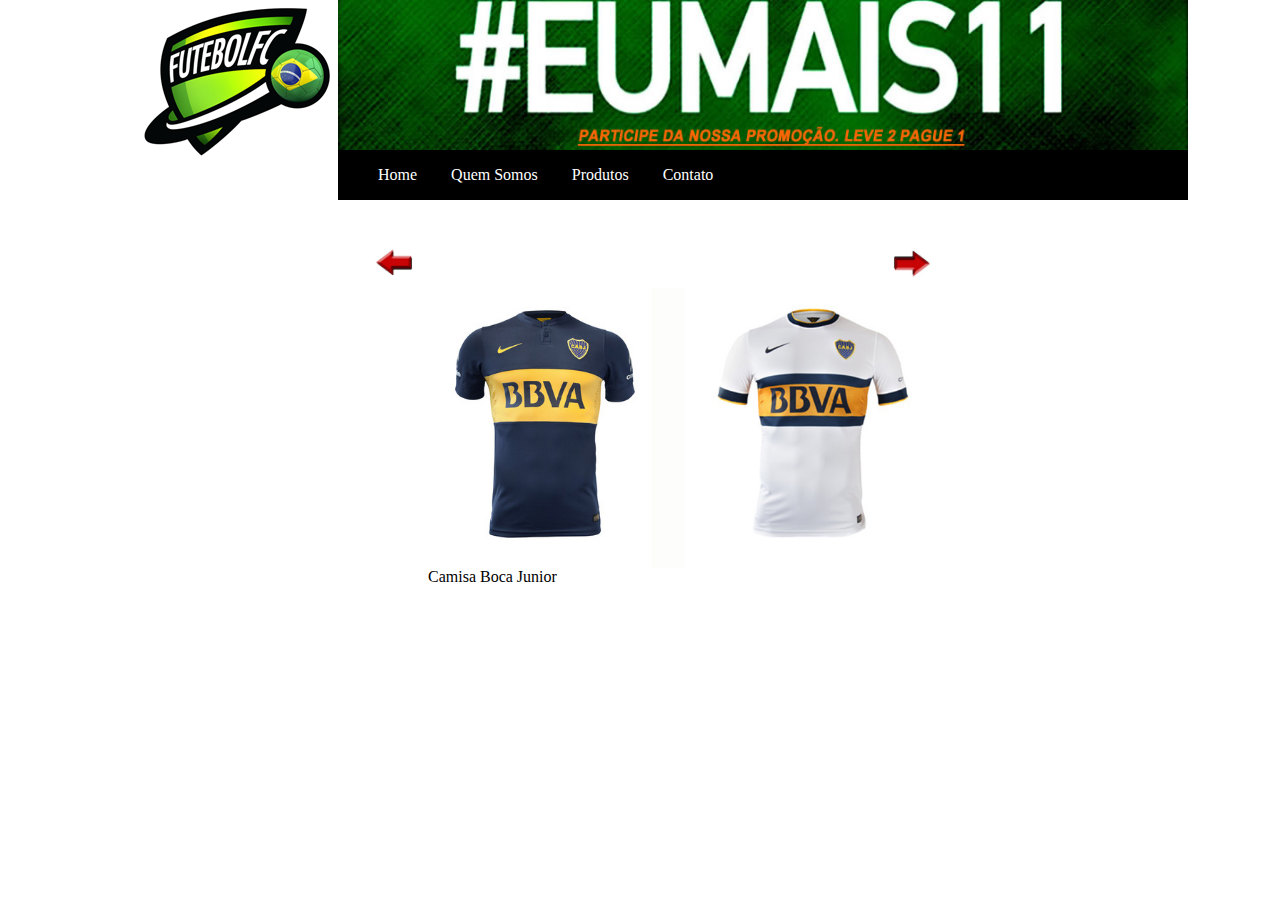
<file: index.html>
<html>
    <head>
		<META HTTP-EQUIV="Content-Language" CONTENT="pt-br">
        <meta http-equiv="Content-Type" content="text/html; charset=iso-8859-1">
        <title>Site empresa Rodrigo</title>
        <link href="style.css" rel="stylesheet" type="text/css" />
        <script type="text/javascript" src="javascript/jquery-1.7.2.min.js"></script>
        <script type="text/javascript" src="javascript/javascript.js"></script>
        <script type="text/javascript" src="javascript/jssor.slider.min.js"></script>
		<script>
            jQuery(document).ready(function ($) {
                var options = { 
					$AutoPlay: true
				};
                var jssor_slider1 = new $JssorSlider$('slider1_container', options);
				//var jssor_slider2 = new $JssorSlider$('slider2_container', options);
            });
        </script>
    </head>
    
    <body>
        <!-- TOPO -->
        <div id="topo">
            <!-- LOGOMARCA -->
            <div id="logo">
            	<img  src="logo.jpg" />
            </div>
            <!-- BANNER -->
            <div id="banner_topo">
            	<div id="slider1_container" style="position: relative; top: 0px; left: 0px; width: 850px; height: 150px;">
                    <!-- Slides Container -->
                    <div u="slides" style="cursor: pointer; position: absolute; overflow: hidden; left: 0px; top: 0px; width: 850px; height: 150px;">
                        <div><img u="image" src="banner1.jpg" style="width:100%"/></div>
                        <div><img u="image" src="banner2.jpg" style="width:100%"/></div>
                        <div><img u="image" src="banner3.jpg" style="width:100%"/></div>
                    </div>
                </div>
            </div>
            <!-- MENU -->
            <div id="menu">
            	<ul>
                	<li><a href="index.html"> Home </a></li>
                    <li><a href="quem_somos.html"> Quem Somos</a></li>
                    <li><a href="camisas.html">Produtos</a></li>
                    <li><a href="contatos.html">Contato</a></li>
                </ul>
            </div>
            
        </div>
        <!-- FIM TOPO -->
        
        <!-- FULL BANNER -->
        <div id="fullbanner">
				
			<div id="galeria">
				<!-- flexa_esquerda -->
				<div id="flexa_esq">
					<a href="#" class="lado" id="esq">
						<img src="esq.jpg" alt="" id="esq" class="flecha" >
					</a>
						
				</div>	
				
				<div id="imagem" >
					<img src="" id="gde" alt="" />
						<div id="legenda">
							Motos.
						</div>
				</div>
				
				<div id="flexa_dir">
					<a href="#" class="lado" id="dir">
						<img src="dir.jpg" id="dir" alt="" class="flecha">
					</a>
				</div>
			
			</div>
         	
        </div>
        <!-- RODAP� -->
        
    </body>
</html>
</file>
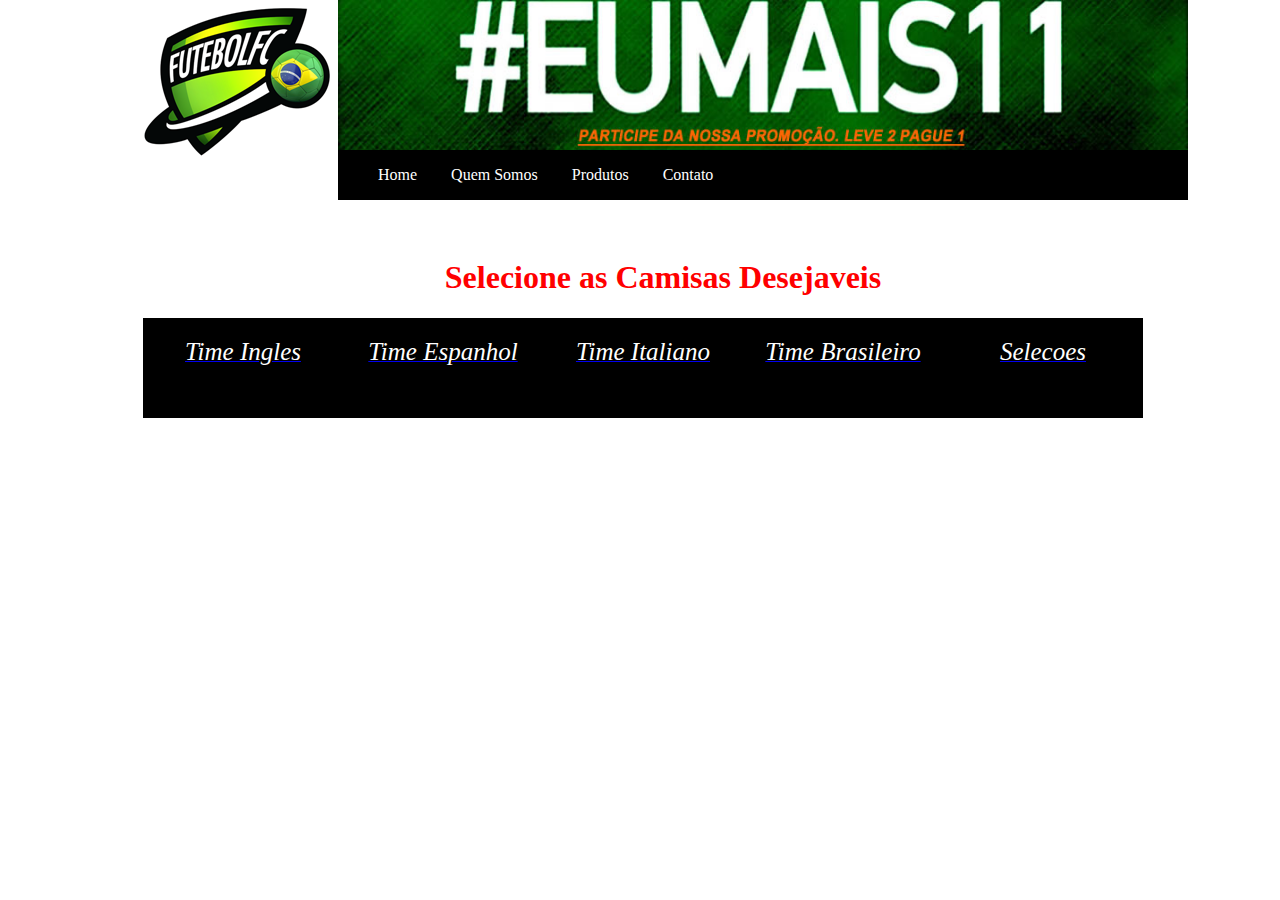
<file: camisas.html>
<html>
    <head>
        <meta http-equiv="Content-Type" content="text/html; charset=iso-8859-1">
        <title>Site empresa Rodrigo</title>
        <link href="style.css" rel="stylesheet" type="text/css" />
        <script type="text/javascript" src="javascript/jquery-1.7.2.min.js"></script>
        <script type="text/javascript" src="javascript/javascript.js"></script>
        <script type="text/javascript" src="javascript/jssor.slider.min.js"></script>
		<script>
            jQuery(document).ready(function ($) {
                var options = { 
					$AutoPlay: true
				};
                var jssor_slider1 = new $JssorSlider$('slider1_container', options);
				var jssor_slider2 = new $JssorSlider$('slider2_container', options);
            });
        </script>
    </head>
    
    <body>
        <!-- TOPO -->
        <div id="topo">
            <!-- LOGOMARCA -->
            <div id="logo">
            	<img  src="logo.jpg" />
            </div>
            <!-- BANNER -->
            <div id="banner_topo">
            	<div id="slider1_container" style="position: relative; top: 0px; left: 0px; width: 850px; height: 150px;">
                    <!-- Slides Container -->
                    <div u="slides" style="cursor: pointer; position: absolute; overflow: hidden; left: 0px; top: 0px; width: 850px; height: 150px;">
                        <div><img u="image" src="banner1.jpg" style="width:100%"/></div>
                        <div><img u="image" src="banner2.jpg" style="width:100%"/></div>
                        <div><img u="image" src="banner3.jpg" style="width:100%"/></div>
                    </div>
                </div>
            </div>
            <!-- MENU -->
            <div id="menu">
            	<ul>
                	<li><a href="index.html">Home</a></li>
                    <li><a href="quem_somos.html">Quem Somos</a></li>
                    <li><a href="camisas.html">Produtos</a></li>
                    <li><a href="contatos.html">Contato</a></li>
                </ul>
            </div>
            
        </div>
        <!-- FIM TOPO -->
			
        
        <!-- FULL BANNER -->
        <div id="fullbanner">
			<h1> <center><font color="red">Selecione as Camisas Desejaveis </font> </center></h1>
		
			<div id="opcaes_camisas">	

			
				<div id="time_ingles">
					<div id="palavra">
					<p><center><a href="time_ingles.html"><span class="time">Time Ingles </a></span></center></p>
					</div>
				</div>
				
				
				<div id="time_espanhol">
					<div id="palavra">
						<p><center><a href="time_espanhol.html"><span class="time">Time Espanhol </a></span></center></p>
					</div>
				</div>
				
				
				
				<div id="time_italiano">
						<div id="palavra">
							<p><center><a href="time_italiano.html"><span class="time">Time Italiano </a></span></center></p>
						</div>
				</div>
				
				
				
				<div id="time_brasileiro">
					<div id="palavra">
						<p><center><a href="time_brasil.html"><span class="time">Time Brasileiro </a></span></center></p>
					</div>
				</div>
				
				
				
				<div id="time_selecao">
					<div id="palavra">
						<p><center><a href="selecoes.html"><span class="time"> Selecoes </a></span></center></p>
					</div>
				</div>
				
			</div>
		 </div>
        <!-- RODAPÉ -->
       
    </body>
</html>
</file>
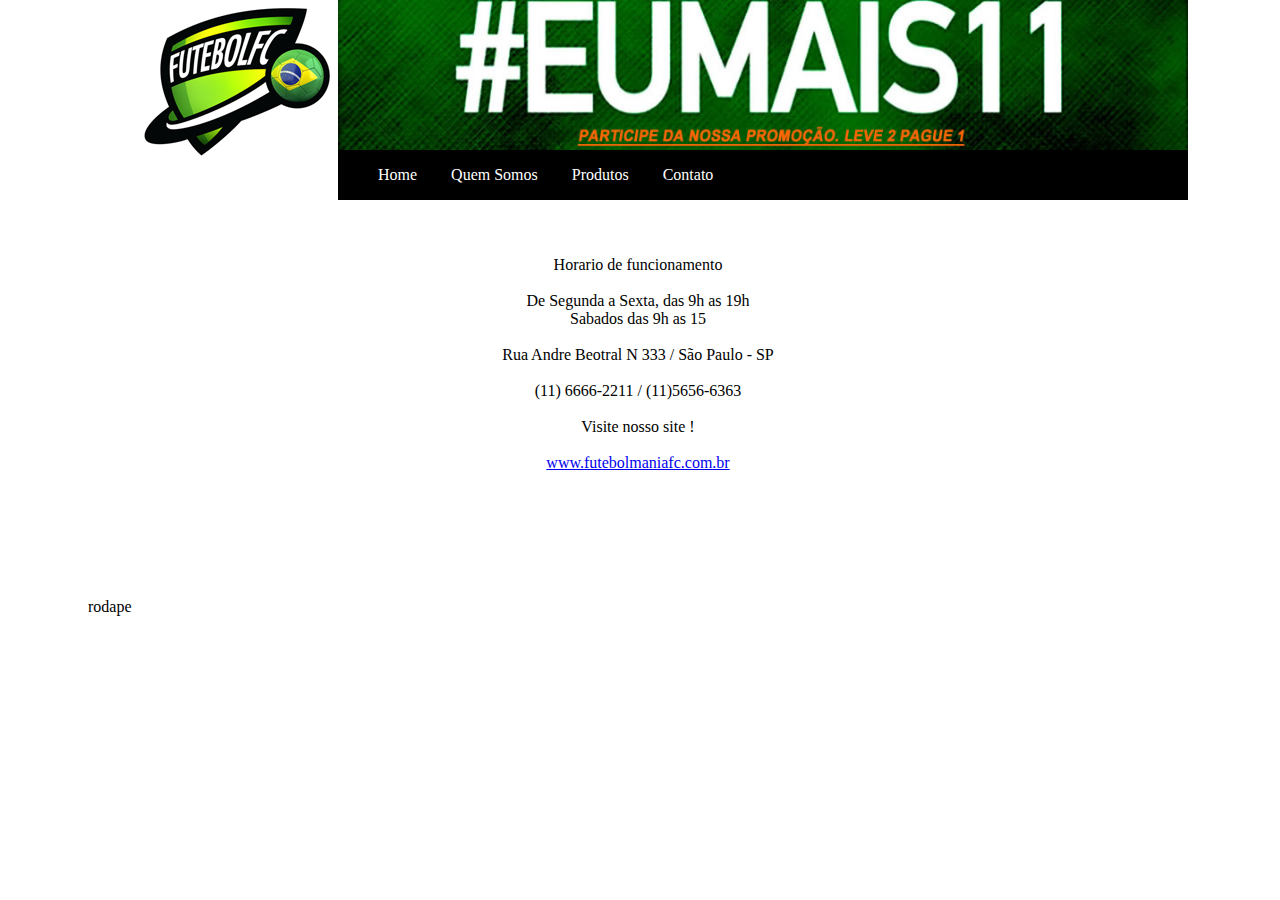
<file: contatos.html>
<html>
    <head>
		<META HTTP-EQUIV="Content-Language" CONTENT="pt-br">
        <meta http-equiv="Content-Type" content="text/html; charset=iso-8859-1">
        <title>Site empresa Rodrigo</title>
        <link href="style.css" rel="stylesheet" type="text/css" />
        <script type="text/javascript" src="jquery-1.7.2.min.js"></script>
        <script type="text/javascript" src="javascript.js"></script>
        <script type="text/javascript" src="jssor.slider.min.js"></script>
		<script>
            jQuery(document).ready(function ($) {
                var options = { 
					$AutoPlay: true
				};
                var jssor_slider1 = new $JssorSlider$('slider1_container', options);
				var jssor_slider2 = new $JssorSlider$('slider2_container', options);
            });
        </script>
    </head>
    
    <body>
        <!-- TOPO -->
        <div id="topo">
            <!-- LOGOMARCA -->
            <div id="logo">
            	<img  src="logo.jpg" />
            </div>
            <!-- BANNER -->
            <div id="banner_topo">
            	<div id="slider1_container" style="position: relative; top: 0px; left: 0px; width: 850px; height: 150px;">
                    <!-- Slides Container -->
                    <div u="slides" style="cursor: pointer; position: absolute; overflow: hidden; left: 0px; top: 0px; width: 850px; height: 150px;">
                        <div><img u="image" src="banner1.jpg" style="width:100%"/></div>
                        <div><img u="image" src="banner2.jpg" style="width:100%"/></div>
                        <div><img u="image" src="banner3.jpg" style="width:100%"/></div>
                    </div>
                </div>
            </div>
            <!-- MENU -->
            <div id="menu">
            	<ul>
                	<li><a href="index.html">Home</a></li>
                    <li><a href="quem_somos.html">Quem Somos</a></li>
                    <li><a href="camisas.html">Produtos</a></li>
                    <li><a href="contatos.html">Contato</a></li>
                </ul>
            </div>
            
        </div>
        <!-- FIM TOPO -->
        
        <!-- FULL BANNER -->
        <div id="fullbanner">
         	<div id="texto_contatos">
				<br><center> Horario de funcionamento </center> <br>
				<center>De Segunda a Sexta, das 9h as 19h </center>
				<center>Sabados das 9h as 15 </center> <br>
				<center> Rua Andre Beotral N 333 / S�o Paulo - SP	</center> <br>
				<center> (11) 6666-2211 / (11)5656-6363</center><br>
				<center> Visite nosso site ! </center> <br>
				<center><a a href="#">www.futebolmaniafc.com.br </a></center>
				
				
				
				
				
				
			</div>
		 </div>
        <!-- RODAPÉ -->
        <div id="rodape">
            rodape
        </div>
    </body>
</html>
</file>
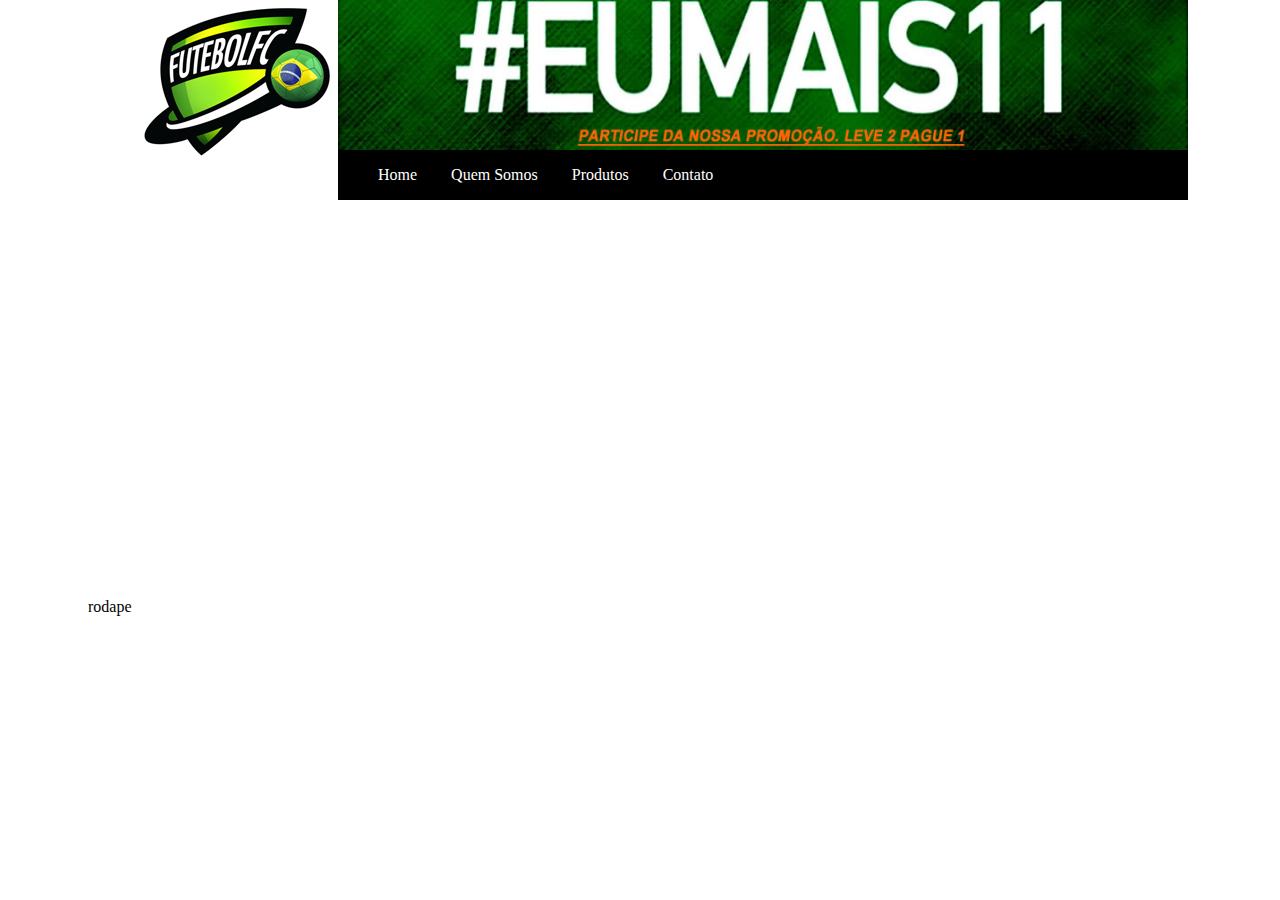
<file: produto.html>
<html>
    <head>
        <meta http-equiv="Content-Type" content="text/html; charset=iso-8859-1">
        <title>Site empresa Rodrigo</title>
        <link href="style.css" rel="stylesheet" type="text/css" />
        <script type="text/javascript" src="jquery-1.7.2.min.js"></script>
        <script type="text/javascript" src="javascript.js"></script>
        <script type="text/javascript" src="jssor.slider.min.js"></script>
		<script>
            jQuery(document).ready(function ($) {
                var options = { 
					$AutoPlay: true
				};
                var jssor_slider1 = new $JssorSlider$('slider1_container', options);
				var jssor_slider2 = new $JssorSlider$('slider2_container', options);
            });
        </script>
    </head>
    
    <body>
        <!-- TOPO -->
        <div id="topo">
            <!-- LOGOMARCA -->
            <div id="logo">
            	<img  src="logo.jpg" />
            </div>
            <!-- BANNER -->
            <div id="banner_topo">
            	<div id="slider1_container" style="position: relative; top: 0px; left: 0px; width: 850px; height: 150px;">
                    <!-- Slides Container -->
                    <div u="slides" style="cursor: pointer; position: absolute; overflow: hidden; left: 0px; top: 0px; width: 850px; height: 150px;">
                        <div><img u="image" src="banner1.jpg" style="width:100%"/></div>
                        <div><img u="image" src="banner2.jpg" style="width:100%"/></div>
                        <div><img u="image" src="banner3.jpg" style="width:100%"/></div>
                    </div>
                </div>
            </div>
            <!-- MENU -->
            <div id="menu">
            	<ul>
                	<li><a href="index.html">Home</a></li>
                    <li><a href="quem_somos.html">Quem Somos</a></li>
                    <li><a href="produto.html">Produtos</a></li>
                    <li><a href="contatos.html">Contato</a></li>
                </ul>
            </div>
            
        </div>
        <!-- FIM TOPO -->
        
        <!-- FULL BANNER -->
			<div id="fullbanner">
         	
				
				
				
				
				
			</div>
		 </div>
        <!-- RODAPÉ -->
        <div id="rodape">
            rodape
        </div>
    </body>
</html>
</file>
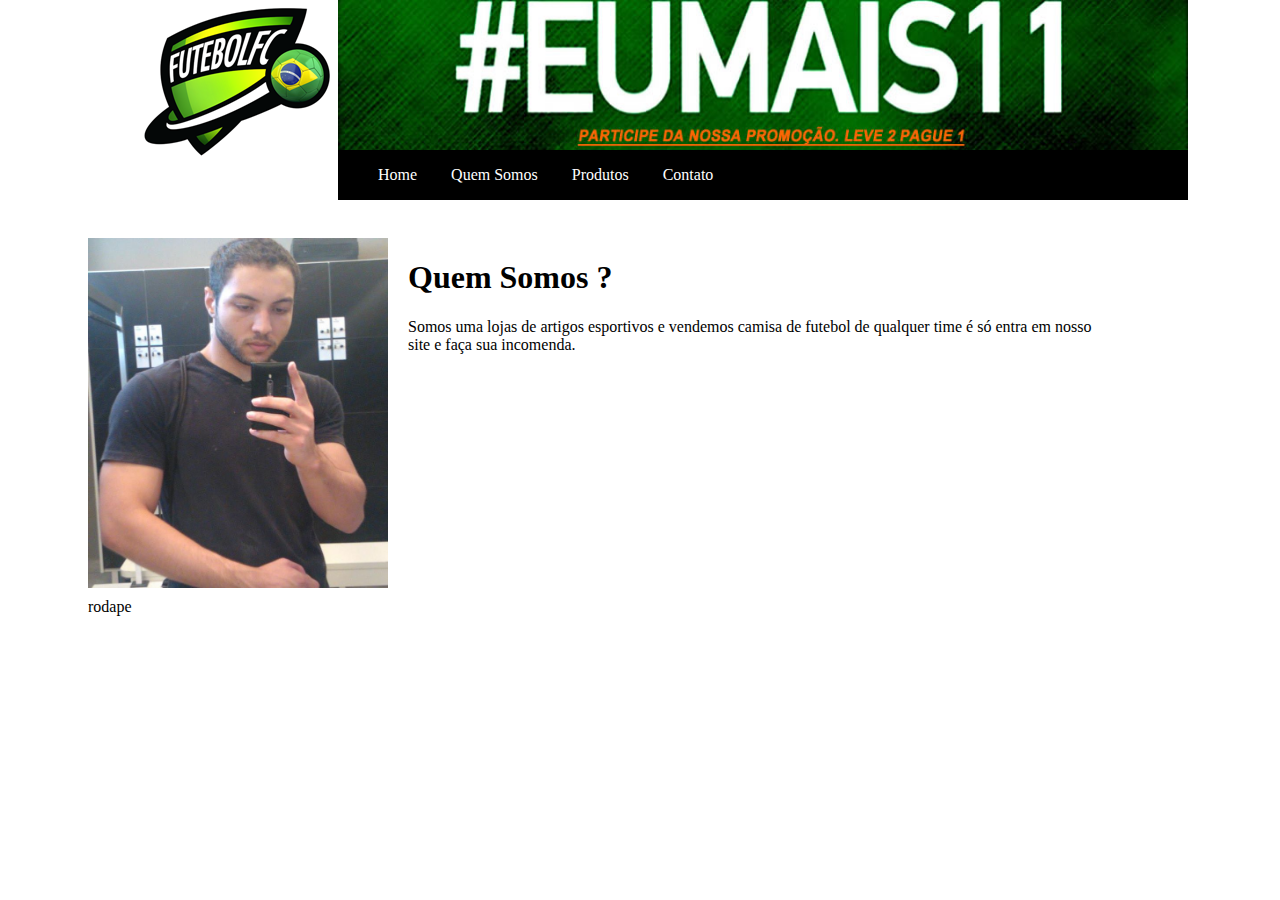
<file: quem_somos.html>
<html>
    <head>
		<META HTTP-EQUIV="Content-Language" CONTENT="pt-br">
        <meta http-equiv="Content-Type" content="text/html; charset=iso-8859-1">
        <title>Site empresa Rodrigo</title>
        <link href="style.css" rel="stylesheet" type="text/css" />
        <script type="text/javascript" src="jquery-1.7.2.min.js"></script>
        <script type="text/javascript" src="javascript.js"></script>
        <script type="text/javascript" src="jssor.slider.min.js"></script>
		<script>
            jQuery(document).ready(function ($) {
                var options = { 
					$AutoPlay: true
				};
                var jssor_slider1 = new $JssorSlider$('slider1_container', options);
				var jssor_slider2 = new $JssorSlider$('slider2_container', options);
            });
        </script>
    </head>
    
    <body>
        <!-- TOPO -->
        <div id="topo">
            <!-- LOGOMARCA -->
            <div id="logo">
            	<img  src="logo.jpg" />
            </div>
            <!-- BANNER -->
            <div id="banner_topo">
            	<div id="slider1_container" style="position: relative; top: 0px; left: 0px; width: 850px; height: 150px;">
                    <!-- Slides Container -->
                    <div u="slides" style="cursor: pointer; position: absolute; overflow: hidden; left: 0px; top: 0px; width: 850px; height: 150px;">
                        <div><img u="image" src="banner1.jpg" style="width:100%"/></div>
                        <div><img u="image" src="banner2.jpg" style="width:100%"/></div>
                        <div><img u="image" src="banner3.jpg" style="width:100%"/></div>
                    </div>
                </div>
            </div>
            <!-- MENU -->
            <div id="menu">
            	<ul>
                	<li><a href="index.html">Home</a></li>
                    <li><a href="quem_somos.html">Quem Somos</a></li>
                    <li><a href="camisas.html">Produtos</a></li>
                    <li><a href="contatos.html">Contato</a></li>
                </ul>
            </div>
            
        </div>
        <!-- FIM TOPO -->
        
        <!-- FULL BANNER -->
        <div id="fullbanner">
         	<div id="foto">
				<img class="foto_rodrigo" src="foto_perfil.jpg" />
			</div>
			<div id="texto">
				<h1> Quem Somos ?</h1>
				<p>Somos uma lojas de artigos esportivos e vendemos camisa de futebol de qualquer time � s� entra em nosso  site e fa�a sua incomenda. </p>
			</div>
        </div>
        <!-- RODAPÉ -->
        <div id="rodape">
            rodape
        </div>
    </body>
</html>
</file>
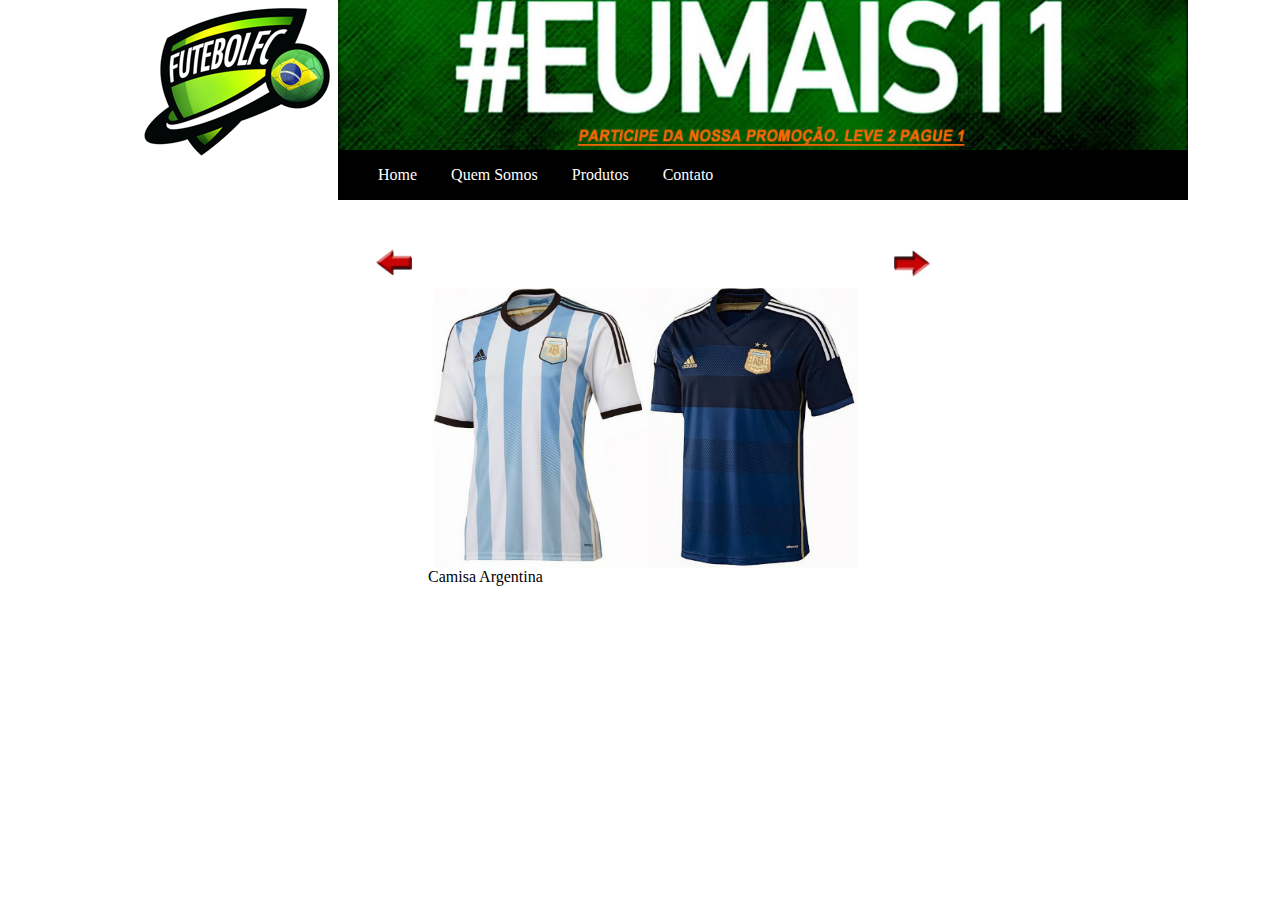
<file: selecoes.html>
<html>
    <head>
		<META HTTP-EQUIV="Content-Language" CONTENT="pt-br">
        <meta http-equiv="Content-Type" content="text/html; charset=iso-8859-1">
        <title>Site empresa Rodrigo</title>
        <link href="style.css" rel="stylesheet" type="text/css" />
        <script type="text/javascript" src="jquery-1.7.2.min.js"></script>
        <script type="text/javascript" src="javascriptSelecao.js"></script>
        <script type="text/javascript" src="jssor.slider.min.js"></script>
		<script>
            jQuery(document).ready(function ($) {
                var options = { 
					$AutoPlay: true
				};
                var jssor_slider1 = new $JssorSlider$('slider1_container', options);
				//var jssor_slider2 = new $JssorSlider$('slider2_container', options);
            });
        </script>
    </head>
    
    <body>
        <!-- TOPO -->
        <div id="topo">
            <!-- LOGOMARCA -->
            <div id="logo">
            	<img  src="logo.jpg" />
            </div>
            <!-- BANNER -->
            <div id="banner_topo">
            	<div id="slider1_container" style="position: relative; top: 0px; left: 0px; width: 850px; height: 150px;">
                    <!-- Slides Container -->
                    <div u="slides" style="cursor: pointer; position: absolute; overflow: hidden; left: 0px; top: 0px; width: 850px; height: 150px;">
                        <div><img u="image" src="banner1.jpg" style="width:100%"/></div>
                        <div><img u="image" src="banner2.jpg" style="width:100%"/></div>
                        <div><img u="image" src="banner3.jpg" style="width:100%"/></div>
                    </div>
                </div>
            </div>
            <!-- MENU -->
            <div id="menu">
            	<ul>
                	<li><a href="index.html">Home</a></li>
                    <li><a href="quem_somos.html">Quem Somos</a></li>
                    <li><a href="camisas.html">Produtos</a></li>
                    <li><a href="contatos.html">Contato</a></li>
                </ul>
            </div>
            
        </div>
        <!-- FIM TOPO -->
        
        <!-- FULL BANNER -->
       <div id="fullbanner">
         	<div id="galeria">
				<!-- flexa_esquerda -->
				<div id="flexa_esq">
					<a href="#" class="lado" id="esq">
						<img src="esq.jpg" alt="" id="esq" class="flecha" >
					</a>
						
				</div>	
				
				<div id="imagem" >
					<img src="" id="gdeSelecao" alt="" />
						<div id="legenda">
							Motos.
						</div>
				</div>
				
				<div id="flexa_dir">
					<a href="#" class="lado" id="dir">
						<img src="dir.jpg" id="dir" alt="" class="flecha">
					</a>
				</div>
			
			</div>
        </div>
        <!-- RODAPÃ -->
		
    </body>
</html>
</file>
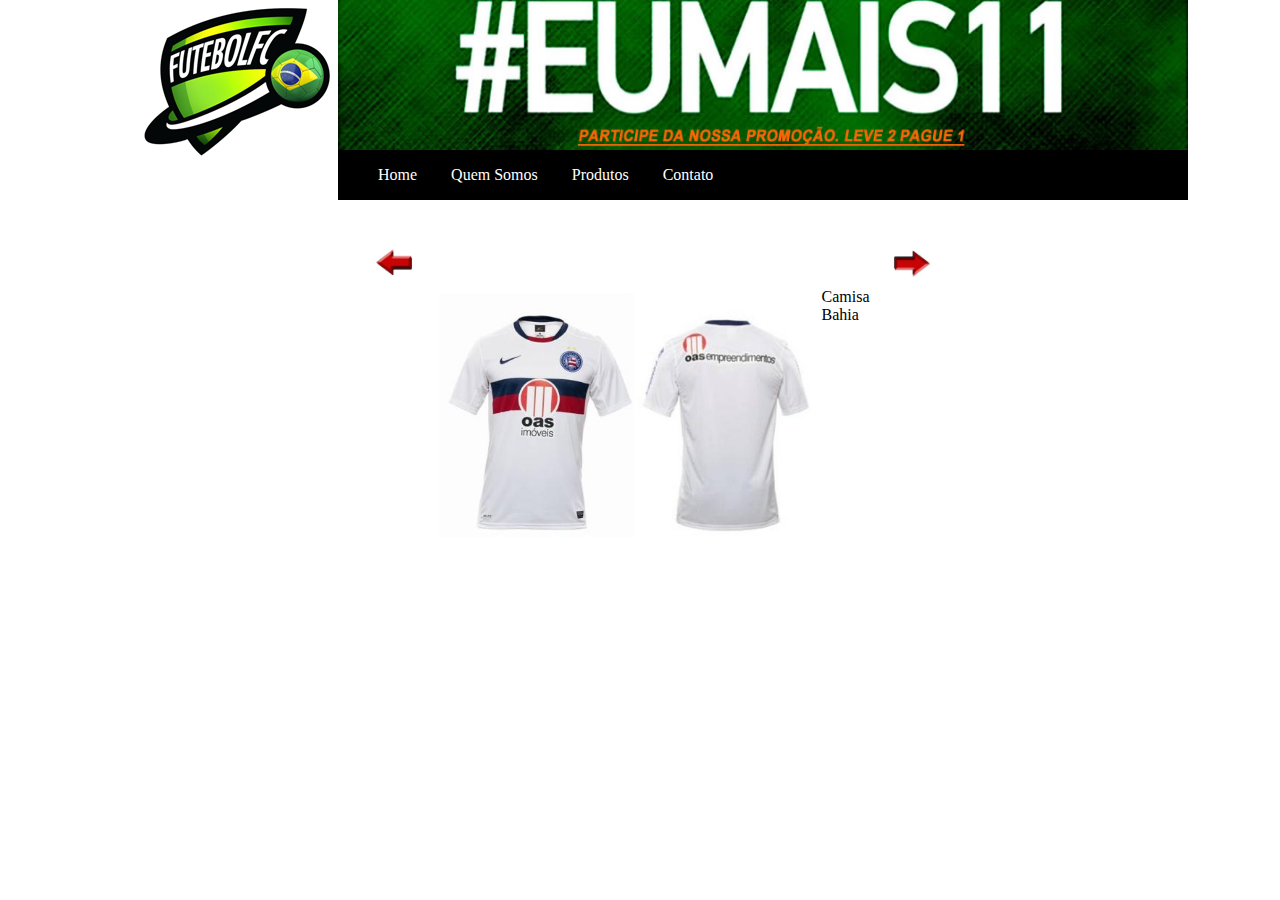
<file: time_brasil.html>
<html>
    <head>
		<META HTTP-EQUIV="Content-Language" CONTENT="pt-br">
        <meta http-equiv="Content-Type" content="text/html; charset=iso-8859-1">
        <title>Site empresa Rodrigo</title>
        <link href="style.css" rel="stylesheet" type="text/css" />
        <script type="text/javascript" src="jquery-1.7.2.min.js"></script>
        <script type="text/javascript" src="javascript/javascriptBrasil.js"></script>
        <script type="text/javascript" src="jssor.slider.min.js"></script>
		<script>
            jQuery(document).ready(function ($) {
                var options = { 
					$AutoPlay: true
				};
                var jssor_slider1 = new $JssorSlider$('slider1_container', options);
				//var jssor_slider2 = new $JssorSlider$('slider2_container', options);
            });
        </script>
    </head>
    
    <body>
        <!-- TOPO -->
        <div id="topo">
            <!-- LOGOMARCA -->
            <div id="logo">
            	<img  src="logo.jpg" />
            </div>
            <!-- BANNER -->
            <div id="banner_topo">
            	<div id="slider1_container" style="position: relative; top: 0px; left: 0px; width: 850px; height: 150px;">
                    <!-- Slides Container -->
                    <div u="slides" style="cursor: pointer; position: absolute; overflow: hidden; left: 0px; top: 0px; width: 850px; height: 150px;">
                        <div><img u="image" src="banner1.jpg" style="width:100%"/></div>
                        <div><img u="image" src="banner2.jpg" style="width:100%"/></div>
                        <div><img u="image" src="banner3.jpg" style="width:100%"/></div>
                    </div>
                </div>
            </div>
            <!-- MENU -->
            <div id="menu">
            	<ul>
                	<li><a href="index.html">Home</a></li>
                    <li><a href="quem_somos.html">Quem Somos</a></li>
                    <li><a href="camisas.html">Produtos</a></li>
                    <li><a href="contatos.html">Contato</a></li>
                </ul>
            </div>
            
        </div>
        <!-- FIM TOPO -->
        
        <!-- FULL BANNER -->
       <div id="fullbanner">
         	<div id="galeria">
				<!-- flexa_esquerda -->
				<div id="flexa_esq">
					<a href="#" class="lado" id="esq">
						<img src="esq.jpg" alt="" id="esq" class="flecha" >
					</a>
						
				</div>	
				
				<div id="imagem" >
					<img src="" id="gdeBrasil" alt="" />
						<div id="legenda">
							Motos.
						</div>
				</div>
				
				<div id="flexa_dir">
					<a href="#" class="lado" id="dir">
						<img src="dir.jpg" id="dir" alt="" class="flecha">
					</a>
				</div>
			
			</div>
        </div>
        <!-- RODAPÃ -->
		
    </body>
</html>
</file>
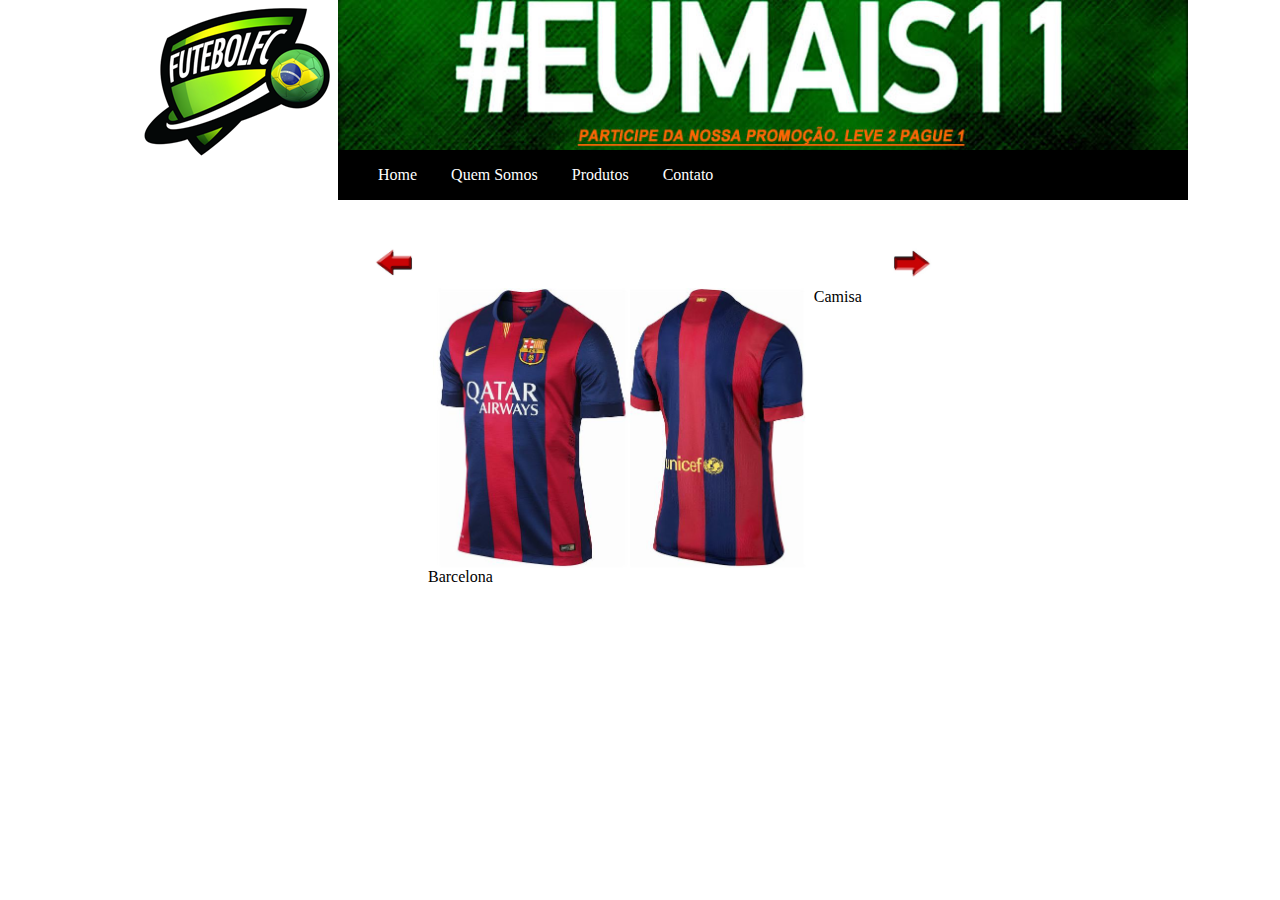
<file: time_espanhol.html>
<html>
    <head>
        <meta http-equiv="Content-Type" content="text/html; charset=iso-8859-1">
        <title>Site empresa Rodrigo</title>
        <link href="style.css" rel="stylesheet" type="text/css" />
        <script type="text/javascript" src="jquery-1.7.2.min.js"></script>
        <script type="text/javascript" src="javascriptEspanhol.js"></script>
        <script type="text/javascript" src="jssor.slider.min.js"></script>
		<script>
            jQuery(document).ready(function ($) {
                var options = { 
					$AutoPlay: true
				};
                var jssor_slider1 = new $JssorSlider$('slider1_container', options);
				//var jssor_slider2 = new $JssorSlider$('slider2_container', options);
            });
        </script>
    </head>
    
    <body>
        <!-- TOPO -->
        <div id="topo">
            <!-- LOGOMARCA -->
            <div id="logo">
            	<img  src="logo.jpg" />
            </div>
            <!-- BANNER -->
            <div id="banner_topo">
            	<div id="slider1_container" style="position: relative; top: 0px; left: 0px; width: 850px; height: 150px;">
                    <!-- Slides Container -->
                    <div u="slides" style="cursor: pointer; position: absolute; overflow: hidden; left: 0px; top: 0px; width: 850px; height: 150px;">
                        <div><img u="image" src="banner1.jpg" style="width:100%"/></div>
                        <div><img u="image" src="banner2.jpg" style="width:100%"/></div>
                        <div><img u="image" src="banner3.jpg" style="width:100%"/></div>
                    </div>
                </div>
            </div>
            <!-- MENU -->
            <div id="menu">
            	<ul>
                	<li><a href="index.html">Home</a></li>
                    <li><a href="quem_somos.html">Quem Somos</a></li>
                    <li><a href="camisas.html">Produtos</a></li>
                    <li><a href="contatos.html">Contato</a></li>
                </ul>
            </div>
            
        </div>
        <!-- FIM TOPO -->
        
        <!-- FULL BANNER -->
       <div id="fullbanner">
         	<div id="galeria">
				<!-- flexa_esquerda -->
				<div id="flexa_esq">
					<a href="#" class="lado" id="esq">
						<img src="esq.jpg" alt="" id="esq" class="flecha" >
					</a>
						
				</div>
				
				
				<div id="imagem" >
					<img src="" id="gdeEspanhol" alt="" />
						<div id="legenda">
							Motos.
						</div>
				</div>
				
				<div id="flexa_dir">
					<a href="#" class="lado" id="dir">
						<img src="dir.jpg" id="dir" alt="" class="flecha">
					</a>
				</div>
			
			</div>
        </div>
        <!-- RODAPÉ -->
     
    </body>
</html>
</file>
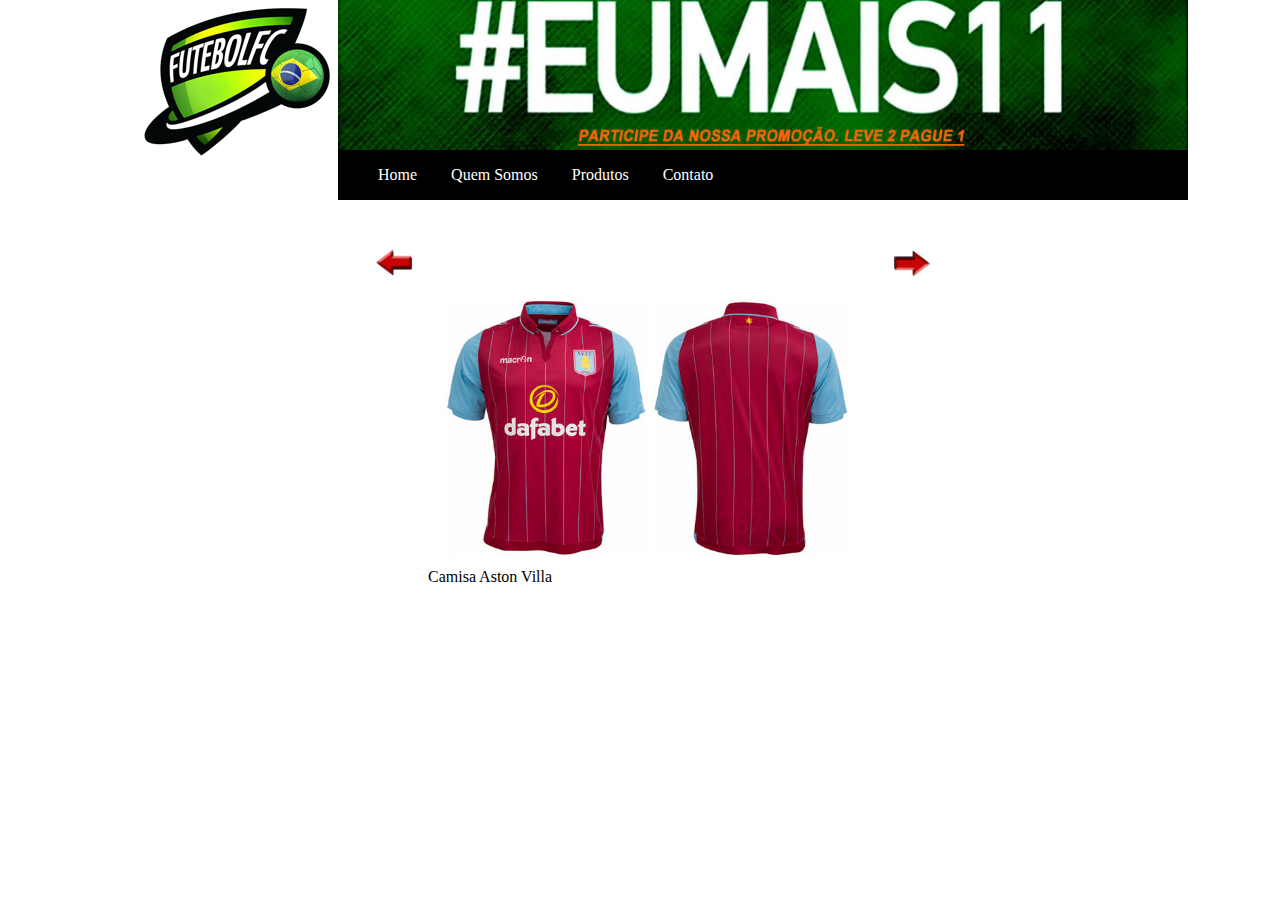
<file: time_ingles.html>
<html>
    <head>
		<META HTTP-EQUIV="Content-Language" CONTENT="pt-br">
        <meta http-equiv="Content-Type" content="text/html; charset=iso-8859-1">
        <title>Site empresa Rodrigo</title>
        <link href="style.css" rel="stylesheet" type="text/css" />
        <script type="text/javascript" src="jquery-1.7.2.min.js"></script>
        <script type="text/javascript" src="javascriptIngles.js"></script>
        <script type="text/javascript" src="jssor.slider.min.js"></script>
		<script>
            jQuery(document).ready(function ($) {
                var options = { 
					$AutoPlay: true
				};
                var jssor_slider1 = new $JssorSlider$('slider1_container', options);
				//var jssor_slider2 = new $JssorSlider$('slider2_container', options);
            });
        </script>
    </head>
    
    <body>
        <!-- TOPO -->
        <div id="topo">
            <!-- LOGOMARCA -->
            <div id="logo">
            	<img  src="logo.jpg" />
            </div>
            <!-- BANNER -->
            <div id="banner_topo">
            	<div id="slider1_container" style="position: relative; top: 0px; left: 0px; width: 850px; height: 150px;">
                    <!-- Slides Container -->
                    <div u="slides" style="cursor: pointer; position: absolute; overflow: hidden; left: 0px; top: 0px; width: 850px; height: 150px;">
                        <div><img u="image" src="banner1.jpg" style="width:100%"/></div>
                        <div><img u="image" src="banner2.jpg" style="width:100%"/></div>
                        <div><img u="image" src="banner3.jpg" style="width:100%"/></div>
                    </div>
                </div>
            </div>
            <!-- MENU -->
            <div id="menu">
            	<ul>
                	<li><a href="index.html">Home</a></li>
                    <li><a href="quem_somos.html">Quem Somos</a></li>
                    <li><a href="camisas.html">Produtos</a></li>
                    <li><a href="contatos.html">Contato</a></li>
                </ul>
            </div>
            
        </div>
        <!-- FIM TOPO -->
        
        <!-- FULL BANNER -->
       <div id="fullbanner">
         	<div id="galeria">
				<!-- flexa_esquerda -->
				<div id="flexa_esq">
					<a href="#" class="lado" id="esq">
						<img src="esq.jpg" alt="" id="esq" class="flecha" >
					</a>
						
				</div>	
				
				<div id="imagem" >
					<img src="" id="gdeIngles" alt="" />
						<div id="legenda">
							Motos.
						</div>
				</div>
				
				<div id="flexa_dir">
					<a href="#" class="lado" id="dir">
						<img src="dir.jpg" id="dir" alt="" class="flecha">
					</a>
				</div>
			
			</div>
        </div>
        <!-- RODAPÉ -->
		
    </body>
</html>
</file>
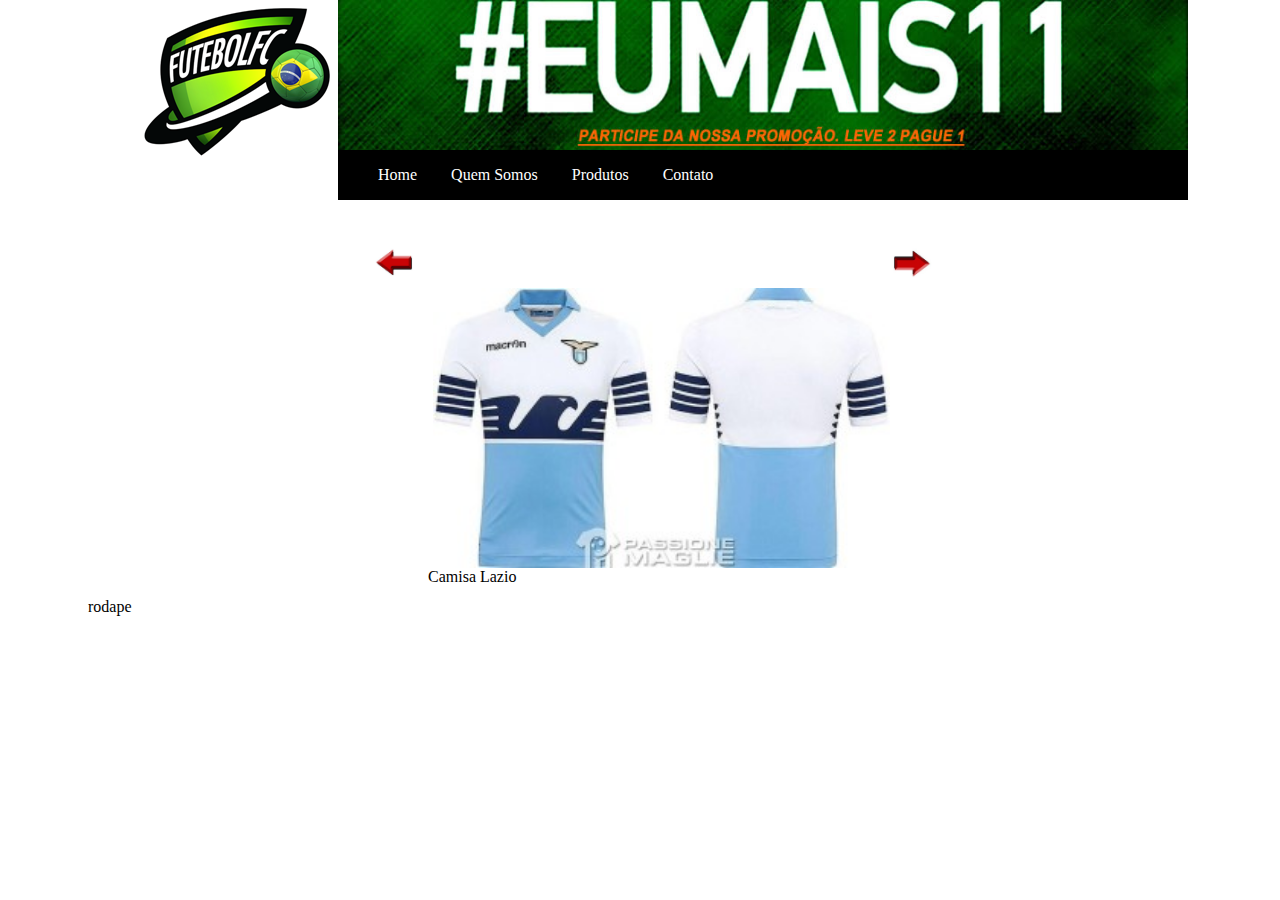
<file: time_italiano.html>
<html>
    <head>
        <meta http-equiv="Content-Type" content="text/html; charset=iso-8859-1">
        <title>Site empresa Rodrigo</title>
        <link href="style.css" rel="stylesheet" type="text/css" />
        <script type="text/javascript" src="jquery-1.7.2.min.js"></script>
        <script type="text/javascript" src="javascriptItalia.js"></script>
        <script type="text/javascript" src="jssor.slider.min.js"></script>
		<script>
            jQuery(document).ready(function ($) {
                var options = { 
					$AutoPlay: true
				};
                var jssor_slider1 = new $JssorSlider$('slider1_container', options);
				//var jssor_slider2 = new $JssorSlider$('slider2_container', options);
            });
        </script>
    </head>
    
    <body>
        <!-- TOPO -->
        <div id="topo">
            <!-- LOGOMARCA -->
            <div id="logo">
            	<img  src="logo.jpg" />
            </div>
            <!-- BANNER -->
            <div id="banner_topo">
            	<div id="slider1_container" style="position: relative; top: 0px; left: 0px; width: 850px; height: 150px;">
                    <!-- Slides Container -->
                    <div u="slides" style="cursor: pointer; position: absolute; overflow: hidden; left: 0px; top: 0px; width: 850px; height: 150px;">
                        <div><img u="image" src="banner1.jpg" style="width:100%"/></div>
                        <div><img u="image" src="banner2.jpg" style="width:100%"/></div>
                        <div><img u="image" src="banner3.jpg" style="width:100%"/></div>
                    </div>
                </div>
            </div>
            <!-- MENU -->
            <div id="menu">
            	<ul>
                	<li><a href="index.html">Home</a></li>
                    <li><a href="quem_somos.html">Quem Somos</a></li>
                    <li><a href="camisas.html">Produtos</a></li>
                    <li><a href="contatos.html">Contato</a></li>
                </ul>
            </div>
            
        </div>
        <!-- FIM TOPO -->
        
        <!-- FULL BANNER -->
       <div id="fullbanner">
         	<div id="galeria">
				<!-- flexa_esquerda -->
				<div id="flexa_esq">
					<a href="#" class="lado" id="esq">
						<img src="esq.jpg" alt="" id="esq" class="flecha" >
					</a>
						
				</div>
				
				
				<div id="imagem" >
					<img src="" id="gdeItaliano" alt="" />
						<div id="legenda">
							Motos.
						</div>
				</div>
				
				<div id="flexa_dir">
					<a href="#" class="lado" id="dir">
						<img src="dir.jpg" id="dir" alt="" class="flecha">
					</a>
				</div>
			
			</div>
			
			
			
        </div>
        <!-- RODAPÉ -->
        <div id="rodape">
            rodape
        </div>
    </body>
</html>
</file>
<file: style.css>
@charset "iso-8859-1";
/* CSS Document */

#topo 
{
	float:left;
	width: 1150px;
	height: 200px;
	position: relative;
	top: -8px; 
	left: 80px;
	border: 1px solid #C30;
}

#logo
{
	float:left;
	width: 250px;
	height: 200px;
	border: 1px solid blue;
}

#logo img
{
	margin-left: 50px;
}


#menu
{
	float:left;
	width: 850px;
	height: 50px;
	
	background-color: #000 ;
	border: 1px solid green;
	
}

#menu ul li {
	display: inline-block;
	margin-right: 30px;
}

#menu ul li a {
	text-decoration: none;
}

#menu ul li a:hover {
 color: red !important;
 font-size: 16px;
}

#menu ul li a:active {
    color: red !important;
 font-size: 16px;
}

#menu ul li a:visited {
    color: #fff;
}

#menu ul li a:link {
    color: #fff;
}

#banner_topo
{
	float:left;
	width: 750px;
	height: 150px;
	
	border: 1px solid #9F9;
}

#fullbanner 
{
	margin-top:30px;
	float:left;
	width: 1150px;
	height: 360px;
	border: 1px solid #FC0;
	margin-left: 80px;
}
#galeria
{
	width: 650px;
	height: 300px;
	border: 1px solid #FC0;
	margin-left:260px;

}
#gde {
	width: 250pxpx; 
	height: 280px;
	float:left;
	
	margin-left:5px;
	top: 0px;
}
#gdeIngles
{
	width: 250pxpx; 
	height: 280px;
	float:left;
	
	margin-left:5px;
	top: 0px;

}

#gdeEspanhol
{
	width: 250pxpx; 
	height: 280px;
	float:left;
	
	margin-left:5px;
	top: 0px;

}
#gdeItaliano
{
	width: 250pxpx; 
	height: 280px;
	float:left;
	
	margin-left:5px;
	top: 0px;
}

#gdeBrasil
{
	width: 250pxpx; 
	height: 280px;
	float:left;
	
	margin-left:5px;
	top: 0px;

}

#gdeSelecao
{
	width: 250pxpx; 
	height: 280px;
	float:left;
	
	margin-left:5px;
	top: 0px;

}


#flexa_esq {
	display: table;
	margin-left: 20px ;
	border: 1px solid #9F9;
}

#flexa_dir
{
	float:right;
	display: table;
	margin-right: 60px ;
	margin-top:-50px;
	border: 1px solid #9F9;
}


.flecha{
	float:left;
	height: 50px;
	top: 10px;
}



#imagem {
	
	float:left;
	height: 250px;
	width: 450px;
	margin-left:80px;
	
	border: 1px solid #9F9;
}







#rodape 
{
	float:left;
	width: 1150px;
	height: 80px;
	border: 1px solid #09F ;
	margin-left: 80px;
}
#foto
{
	float:left;
	width: 310px;
	height:350px;
	border: 1px solid #09F ;
	
}




.foto_rodrigo
{
	float:left;
	width: 300px;
	height:350px;
}



#texto
{
	margin-left:10px;
	float:left;
	width: 700px;
	height:300px;
	border: 1px solid black;

}


#texto_contatos
{
	margin-left:200px;
	width: 700px;
	height:300px;
	border: 1px solid black;
}



#opcaes_camisas
{
	
	width: 1100px;
	height:100px;
	border: 1px solid black;
	margin-left:25px;
}


#time_ingles
{
	background-color: #000;
	margin-left:30px;
	float:left;
	width: 200px;
	height:100px;
	border: 1px solid black;
}


#palavra
{
	margin-top:20px;
	width: 100px0px;
	height:50px;
	border: 1px solid black;
}



#time_espanhol
{
	background-color: #000;
	float:left;
	width: 200px;
	height:100px;
	border: 1px solid black;
}


#time_italiano
{
	background-color: #000;
	float:left;
	width: 200px;
	height:100px;
	border: 1px solid black;
}



#time_brasileiro
{
	background-color: #000;
	float:left;
	width: 200px;
	height:100px;
	border: 1px solid black;
}




#time_selecao
{
	background-color: #000;
	float:left;
	width: 200px;
	height:100px;
	border: 1px solid black;
		

}
span.time
{
	font-family: "Times New Roman", serif; font-style: italic;
	font-size:25px;
	color: White;
	
}




div
{
	border: none !important;	
}
</file>
